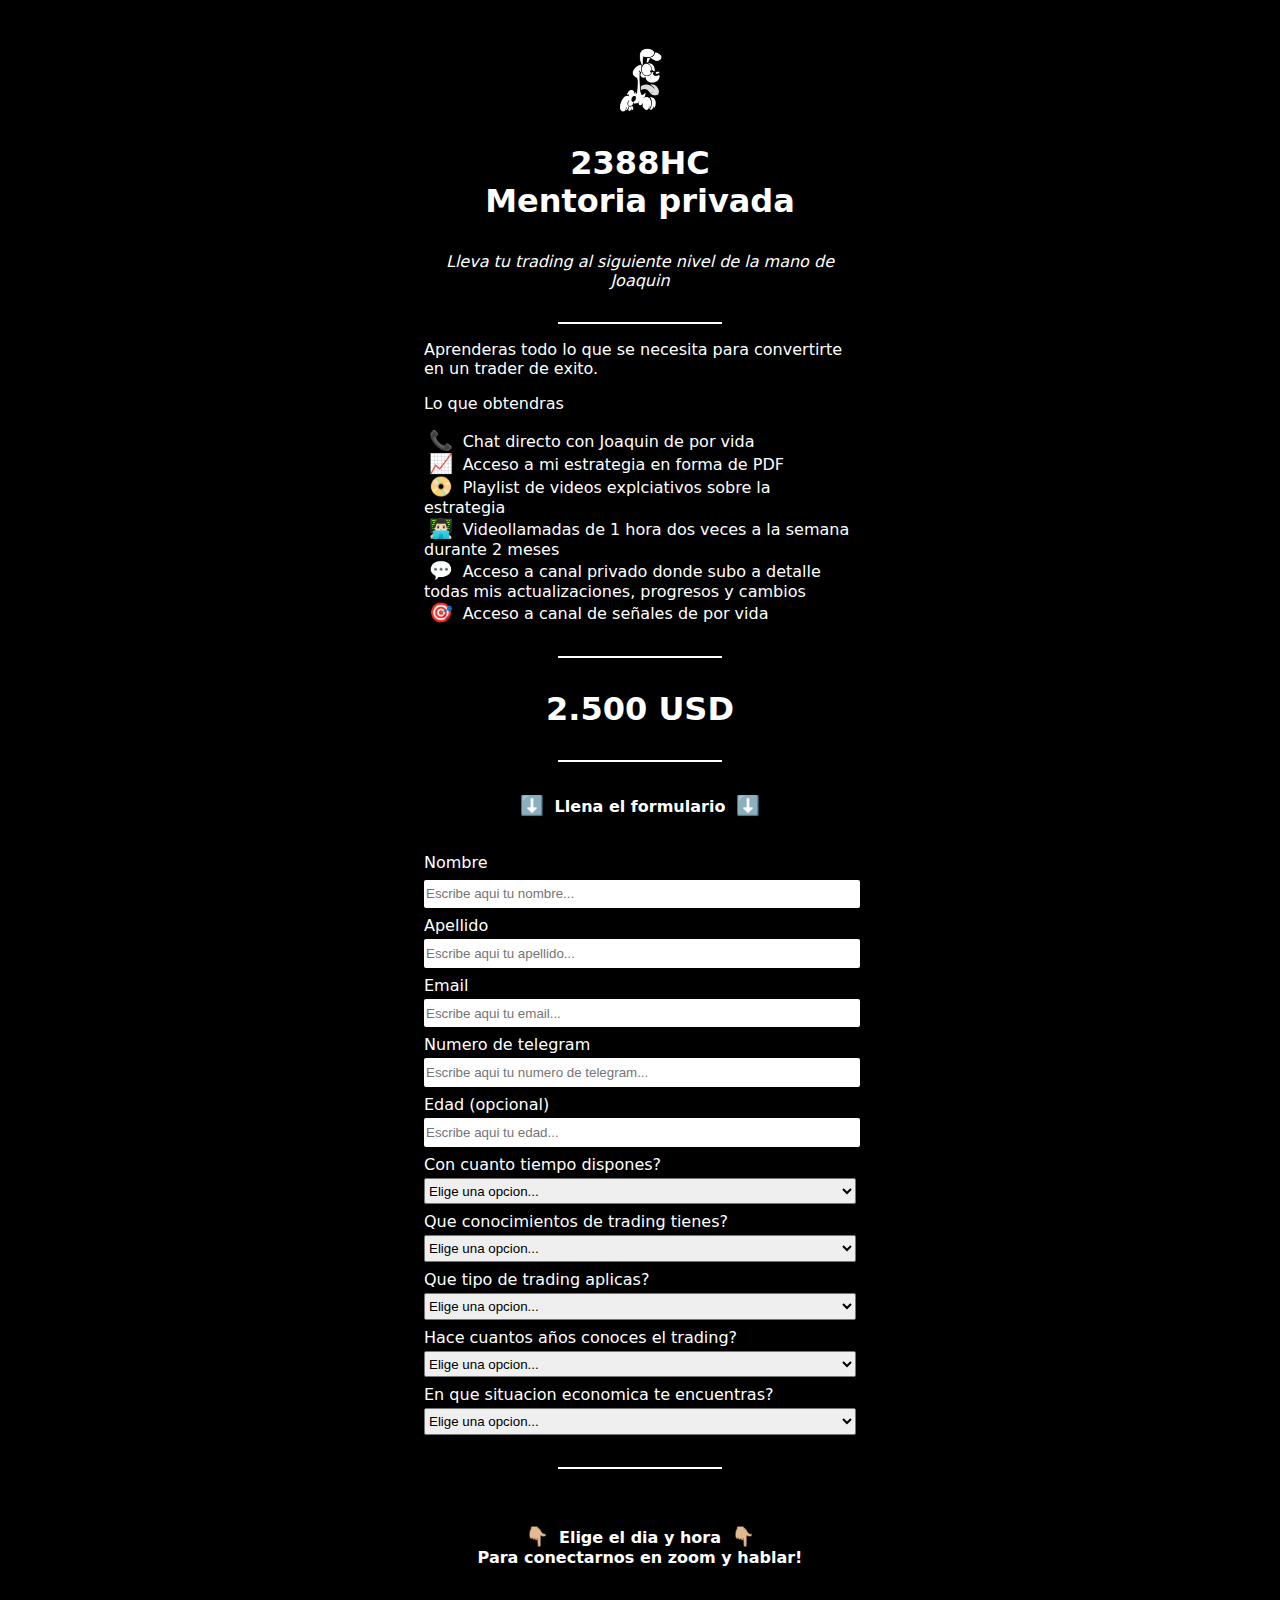
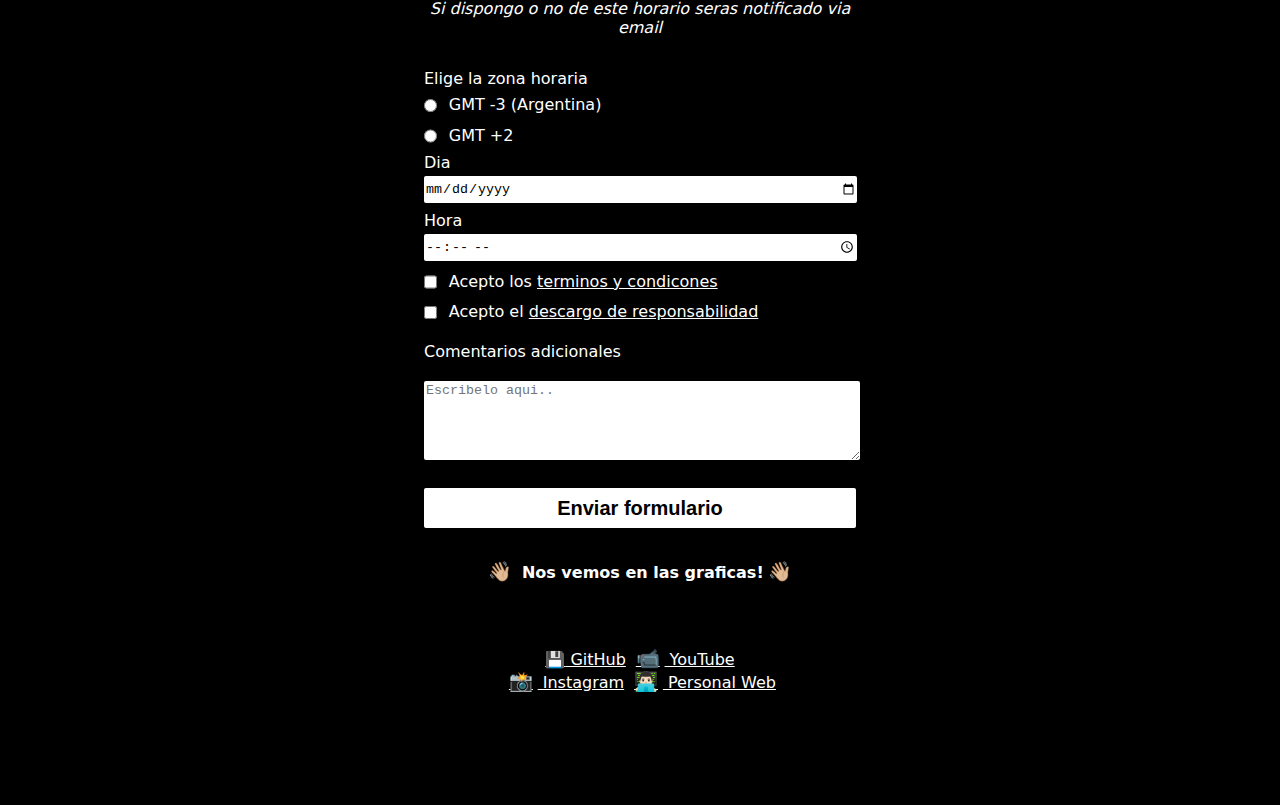
<file: freecodecamp/surveyform/index.html>
<!DOCTYPE html>
<html>
    <head>
    <title>2388HC Mentoria privada</title>
    <link rel="icon" type="icon" href="./odieblackandwhites.png">
    <link rel="stylesheet" href="./styles.css"/>
    </head>
    <body>
        <img class="logo" src="./odieblackandwhite.png">
        <h1 id="title">2388HC</h1>
        <h1> Mentoria privada</h1>
        <!-- <img src="./macbook-air-mediummt4odie.png"> -->
        <p class="descripcioncentrada">Lleva tu trading al siguiente nivel de la mano de Joaquin</p>
        <hr>
        <div class="description">        
        <p id="description">Aprenderas todo lo que se necesita para convertirte en un trader de exito.</p>
        </div>
        <div class="queobtienes">
            <p>Lo que obtendras</p>
            <p>
                <p><span>📞</span> Chat directo con Joaquin de por vida<br>
                   <span>📈</span> Acceso a mi estrategia en forma de PDF<br>
                   <span>📀</span> Playlist de videos explciativos sobre la estrategia<br>
                   <span>👨🏻‍💻</span> Videollamadas de 1 hora dos veces a la semana durante 2 meses<br>
                   <span>💬</span> Acceso a canal privado donde subo a detalle todas mis actualizaciones, progresos y cambios<br>
                   <span>🎯</span> Acceso a canal de señales de por vida</p>
            </p>
        </div>
        <hr>
        <p class="price">2.500 USD</p>
        <hr>
        <h2><span>⬇️</span> Llena el formulario <span>⬇️</span></h2>
        <form id="survey-form">
            <fieldset>
            <label id="name-label">Nombre </label><input type="text" id="name" placeholder="Escribe aqui tu nombre..." required></label>
            <label id="apellido-label">Apellido <input type="apellido" id="apellido" placeholder="Escribe aqui tu apellido..."required></label>
            <label id="email-label">Email <input type="email" id="email" placeholder="Escribe aqui tu email..."required></label>
            <label id="telegram-label">Numero de telegram <input type="tel" id="telegram" placeholder="Escribe aqui tu numero de telegram..."required></label>
            <label id="number-label">Edad (opcional) <input type="number" id="number" min="18" max="100"  placeholder="Escribe aqui tu edad..."></label>
            <label>Con cuanto tiempo dispones?
                <select id="tiempo" required>
                <option>Elige una opcion...</option>
                <option>Part time</option>
                <option>Full time</option>
                </select>
            </label>
            <label>Que conocimientos de trading tienes?
                <select id="dropdown" required>
                    <option>Elige una opcion...</option>
                    <option>Lo basico para operar</option>
                    <option>Tuve una estrategia anteriormente</option>
                    <option>Avanzado creando sistemas</option>
                    <option>Avanzado creando algoritmos</option>
                </select>
            </label>
            <label>Que tipo de trading aplicas?
                <select id="dropdown" required>
                    <option>Elige una opcion...</option>
                    <option>Discrecional (manual)</option>
                    <option>Algoritmica (bots)</option>
                </select>
            </label>
            <label>Hace cuantos años conoces el trading?
                <select id="dropdown" required>
                    <option>Elige una opcion...</option>
                    <option>Menos que 1</option>
                    <option>1</option>
                    <option>2</option>
                    <option>3</option>
                    <option>4</option>
                    <option>5</option>
                    <option>Mas que 5</option>
                </select>
            </label>
            <label>En que situacion economica te encuentras?
                <select id="dropdown">
                    <option>Elige una opcion...</option>
                    <option>Estable</option>
                    <option>Inestable</option>
                </select>
            </label>
            </fieldset>
            <hr>
            <fieldset>
                <h2><span>👇🏼</span> Elige el dia y hora <span>👇🏼</span><br> Para conectarnos en zoom y hablar!</h2>
                <p class="descripcioncentrada">Si dispongo o no de este horario seras notificado via email</p>
                <label>Elige la zona horaria</label>
               
                <label><input type="radio" name="zonahoraria" class="inline" value="gmt-3"/> GMT -3 (Argentina)</label>
        <label><input type="radio" name="zonahoraria" class="inline" value="gmt+2"/> GMT +2</label>
                <label>Dia<input type="date" required/></label>
                <label>Hora<input type="time" name="diaonoche" value="noche" required/></label>
                <input type="checkbox" name="terms" class="inline" required value="checkbox"/> Acepto los <a href="www.google.com">terminos y condicones</a></label>
                <label>
                <input type="checkbox" name="disclaimer" class="inline" required value="checkbox"/> Acepto el <a href="www.google.com">descargo de responsabilidad</a></label>
                <p>Comentarios adicionales</p>
                <textarea rows="5" cols="30" placeholder="Escribelo aqui.." ></textarea>
            </fieldset>
        <input type="submit" value="Enviar formulario" id="submit" class="submit" />
        <h2><span>👋🏼</span> Nos vemos en las graficas!<span>👋🏼</span></h2>
        <fieldset class="links">
            <p>
            <a href="https://github.com/joaquinmetayer"><sapn>💾</sapn> GitHub</a>
            <a href="https://www.youtube.com/channel/UChepHxgZmukOteW-6c796wQ"><span>📹</span> YouTube</a>
            <br>
            <a href="https://www.instagram.com/joaquinmetayer/"><span>📸</span> Instagram</a>
            <a href="https://joaquinmetayer.github.io/personalweb/"><span>👨🏻‍💻</span> Personal Web</a>
            </p>
        </fieldset>
        </form>  
    </body>
</html>
</file>
<file: freecodecamp/surveyform/styles.css>
body {
    max-width: 27em;
    margin: 0 auto 0 auto;
    background-color: #000000;
    color: #ffffff;
    font-family: system-ui, -apple-system, BlinkMacSystemFont, 'Segoe UI', Roboto, Oxygen, Ubuntu, Cantarell, 'Open Sans', 'Helvetica Neue', sans-serif;
    font-size: 1em;
    padding: 3em;
  }
h1 {
    margin: auto auto auto auto;
    width: 100%;
    text-align: center;
    
  }
p {
    margin: 1em auto 1em;
    width: 100%;
}
h2 {
    margin: 2rem 0 1rem;
    text-align: center;
    font-size: 1em;
}
fieldset {
    border: none;
    padding: 1rem 0; 
    margin: 0.25rem 0 0.25rem;
}
hr {
    border: 0.5px solid #ffffff;
    max-width: 37.5%;
  }
label {
    display: block;
    margin: 0.25rem 0 0.25rem;
  }
input,
textarea,
select{
    margin: 0.25rem 0 0.25rem;
    width: 100%;
    min-height: 2em;
    border-radius: 2px;
  }
input, textarea {
    background-color: #ffffff;
    border: 0px solid #000000;
    color: #000000;
  }
  
input[type="submit"] {
    display: block;
    
  
    height: 2em;
    font-size: 1.25rem;
    background-color: #ffffff;
    border-color: rgb(0, 0, 0);
  
}
.submit {

    font-weight: bold;
}
a {
    color:#ffffff;
}
.description {
    margin: 1rem 0 1rem;
}
.descripcioncentrada {
    text-align: center;
    font-style: italic;
    margin: 2rem 0 2rem;
}
.queobtienes {
    margin: 1rem 0 2rem;
    text-align: left;
}
.logo {
    display: flex;
    margin: auto;
    max-width: 10%;
    margin-bottom: 2em;
    margin-top: 0em;
}
span{
    font-size: 1.2em;
    margin: 0 0.25em 0 0.25em;
}
.inline {
    width: unset;
    margin: 0 0.5em 0 0;
    vertical-align: middle;
}
img{
    display: flex;
    margin: auto;
    max-width: 75%;
    margin-bottom: 3em;
    margin-top: 3em;  
}
.price{
    margin: 2rem 0 2rem;
    text-align: center;
    font-size: 2em;
    font-weight: bold;
}
.links{
    margin: 2rem 0 2rem;
    text-align: center;

}
</file>
